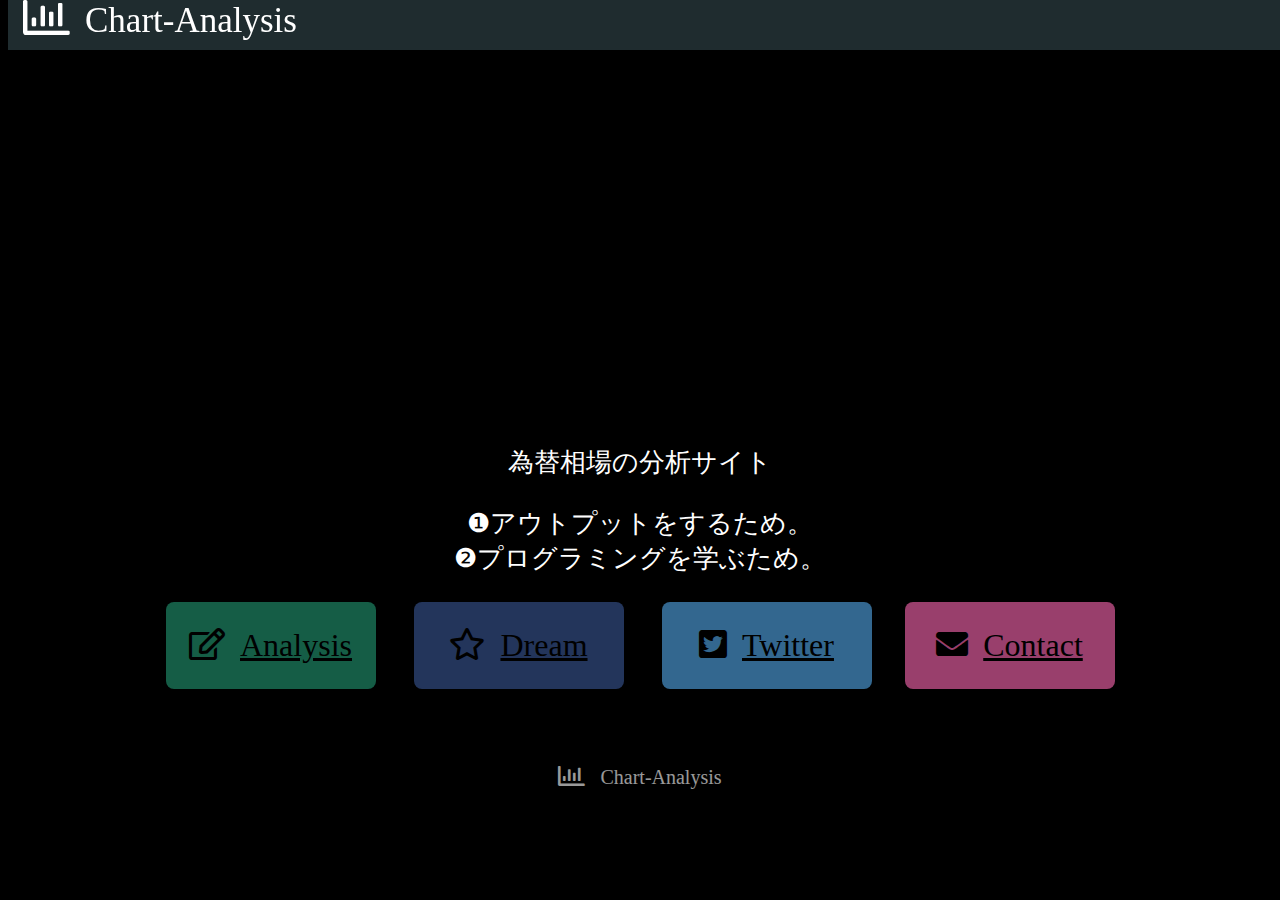
<file: index.html>
<!DOCTYPE html>
<html>
  <head>
    <meta charset="utf-8">
    <meta name="viewport" content="width=device-width, initial-scale=1.0">
    <title>2-3 S's chart analysis</title>
    <link rel="stylesheet" href="home2-3.css">
    <link rel="stylesheet" href="home2-3.responsive.css">
    <link rel="stylesheet" href="http://use.fontawesome.com/releases/v5.15.1/css/all.css">
  </head>

  <body>
    <header>
      <div class="container">
        <div class="header-left">
          <span class="far fa-chart-bar fa-lg"></span>Chart-Analysis
        </div>
        <div class="header-right"></div>

      </div>
    </header>



    <div class="top-wrapper">
      <div class="container">
        <h1>Be a winner.</h1>
        <h1>Be a creator.</h1>
        <p>為替相場の分析サイト</p>
        <p>❶アウトプットをするため。<br>❷プログラミングを学ぶため。</p>
          <div class="btn-wrapper">
            <a href="#" class="btn analysis">
              <span class="far fa-edit"></span>Analysis</a>
            <a href="#" class="btn dream">
              <span class="far fa-star"></span>Dream</a>
            <a href="#" class="btn twitter">
              <span class="fab fa-twitter-square"></span>Twitter</a>
            <a href="#" class="btn contact">
              <span class="fas fa-envelope"></span>Contact</a>
          </div>

    </div>
    <div></div>
    <div></div>

    <footer>
      <div class="container">
        <div class="footer-left">
          <span class="far fa-chart-bar fa-lg"></span>Chart-Analysis
        </div>
        <div class="footer-right"></div>

    </footer>

  </dody>
</html>
</file>
<file: home2-3.css>
*{
  box-sizing:border-box;
}

html{
  background-color:black;
}

body{
  font-family:Impact;
  color:white;
  cursor:default;
}

header{
  height:50px;
  background-color:rgba(34,49,52,0.9);
  width:100%;
  position:fixed;
  top:0;
  z-index:10;
}

.header-left{
  font-size:35px;
  line-height:5%;
}



.container{
  width:100%;
  padding:0 15px;
  margin:0 auto;
}

.top-wrapper{
  padding:50px 0px;
  background-image:url(https://images7.alphacoders.com/986/thumb-1920-986520.jpg);
  color:white;
  background-size:cover;
  text-align:center;
}

.top-wrapper h1{
  opacity:0.7;
  font-size:90px;
  letter-spacing:5px;
  color:black;
  transition:all 1s;
}

.top-wrapper h1:hover{
  color:white;
  opacity:1;
}



.top-wrapper p{
  opacity:0.8px;
  font-size:26px;
}

.btn-wrapper{
  font-size:32px;
}

.btn{
  width:210px;
  padding:25px 0px;
  color:black;
  display:inline-block;
  opacity:0.6;
  border-radius:8px;
  margin:0px 15px;
  transition:all 1s;
  box-shadow:4px 4px black;
}

.btn:hover{
  background-color:yellow;
  font-weight:bold;
  opacity:0.9;
}

.btn:active{
  box-shadow:none;
  position:relative;
  top:4px;
  left:4px;
}

.analysis{
  background-color:#239b76;
}

.dream{
  background-color:#3b5998;
}

.twitter{
  background-color:#55acee;
  margin-right:10px;
}

.contact{
  background-color:hotpink;
}

.fab,.far,.fas{
  margin-right:15px;
}

footer{
  background-color:black;
  opacity:0.6;
  line-height:50px;
  margin-top:5%;
  margin-bottom:0%;
}

.footer-left{
  font-size:20px;
}
</file>
<file: home2-3.responsive.css>
@media(max-width:1100px){
    .btn{
      width:50%;
      margin-bottom:20px;
    }

    .top-wrapper h1{
      font-size:80px;
      color:white;
    }

    .top-wrapper p{
      font-size:22px;
    }

    .btn-wrapper{
      font-size:30px;
    }
  }

  @media(max-width:670px){
      .btn{
        width:50%;
        margin-bottom:10px;
      }

      .top-wrapper h1{
        font-size:60px;
        color:white;
      }

      .top-wrapper p{
        font-size:18px;
      }

      .btn-wrapper{
        font-size:24px;
      }
    }
</file>
